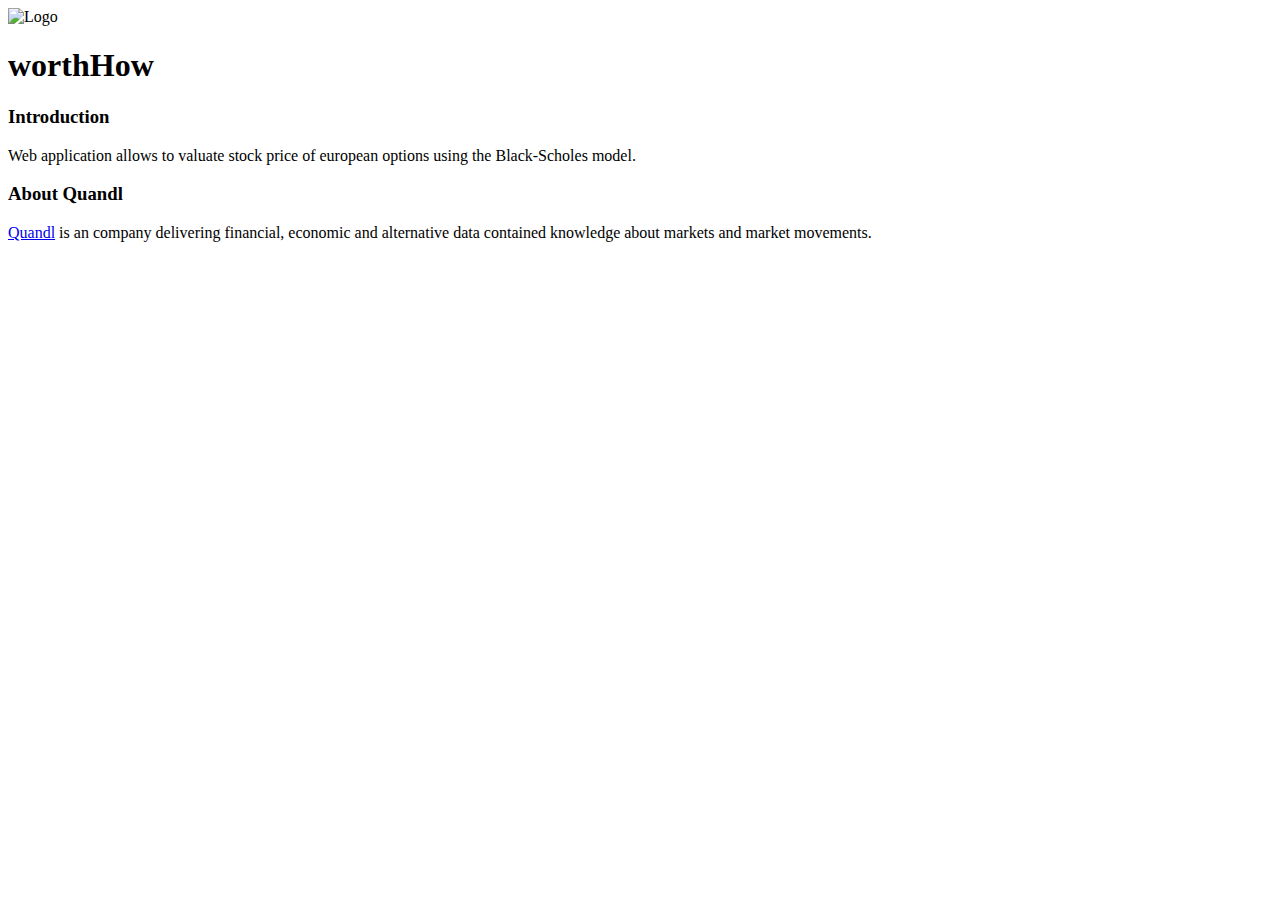
<file: application/src/main/resources/templates/index.html>
<!DOCTYPE HTML>
<html xmlns:layout="http://www.ultraq.net.nz/thymeleaf/layout" xmlns:th="http://www.w3.org/1999/xhtml"
      layout:decorator="layout">
<head>
    <title>Start</title>
</head>
<div class="contrainer-fluid" layout:fragment="content">
    <div class="row">
        <div class="col-md-2">
            <img  class="img-responsive" style="margin: 0 auto" th:src="@{~/images/worthHowLogo.png}" alt="Logo"/>
        </div>
        <div class="col-md-10">
            <div class="jumbotron">
                    <h1 class="text-center">worthHow</h1>
            </div>
        </div>
    </div>
    <div class="row">
        <div class="col-md-6">
            <h3>Introduction</h3>
            <p>Web application allows to valuate stock price
                of european options using the Black-Scholes model.</p>
        </div>
        <div class="col-md-6">
            <h3>About Quandl</h3>
            <p><a href="https://www.quandl.com/" target="_blank">Quandl</a> is an company delivering financial, economic and alternative data contained knowledge about markets and market movements.</p>
        </div>
    </div>
</div>
</html>
</file>
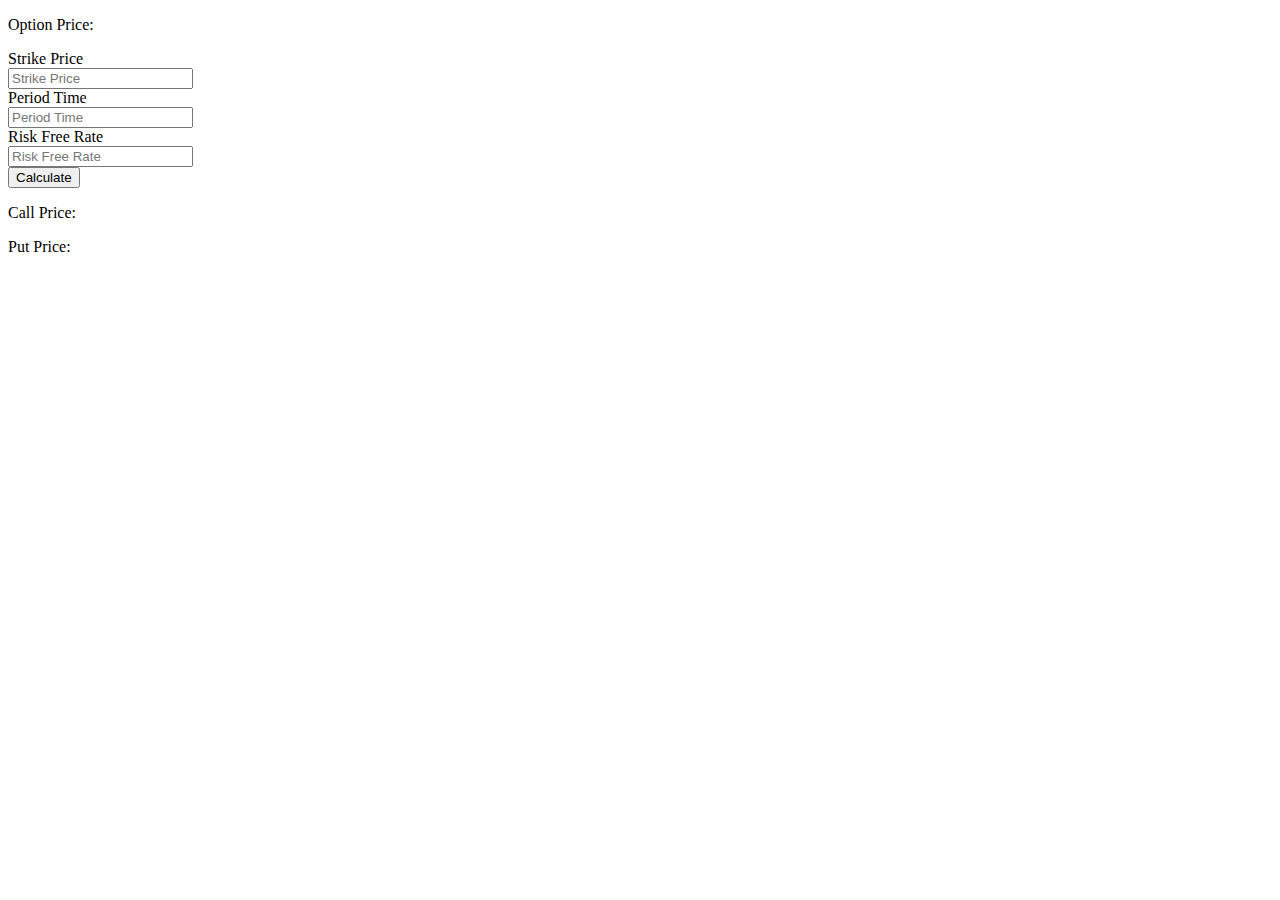
<file: application/src/main/resources/templates/view/BlackScholesView.html>
<!DOCTYPE HTML>
<html xmlns:layout="http://www.ultraq.net.nz/thymeleaf/layout" xmlns:th="http://www.w3.org/1999/xhtml"
      layout:decorator="layout">
<head>
    <title>Black-Scholes</title>
    <meta http-equiv="Content-Type" content="text/html; charset=UTF-8"/>
</head>
<div class="row" layout:fragment="content">
    <div class="col-md-5">
        <form class="form-horizontal" th:action="@{/blackscholes/calculate}" method="get">
            <p class="col-md-offset-1">Option Price:</p>
            <div class="form-group">
                <label for="strikePrice" class="col-md-4 control-label">Strike
                    Price</label>
                <div class="col-md-8">
                    <input type="text" class="form-control" id="strikePrice"
                           placeholder="Strike Price" th:value="*{strikePrice}"/>
                </div>
            </div>
            <div class="form-group">
                <label for="periodTime" class="col-md-4 control-label">Period
                    Time</label>
                <div class="col-md-8">
                <input type="text" class="form-control" id="periodTime"
                placeholder="Period Time" th:value="*{periodTime}"/>
                <!--placeholder="Execute Price" th:field="*{executePrice}"/>-->
                </div>
            </div>
            <div class="form-group">
                <label for="riskFreeRate" class="col-md-4 control-label">Risk
                    Free Rate</label>
                <div class="col-md-8">
                    <input type="text" class="form-control" id="riskFreeRate"
                           placeholder="Risk Free Rate"  th:value="*{riskFreeRate}"/>
                    <!--placeholder="Execute Price" th:field="*{executePrice}"/>-->
                </div>
            </div>
            <div class="form-group">
                <div class="col-md-11 col-md-offset-1">
                    <button type="submit" class="col-lg-12 btn btn-primary">Calculate</button>
                </div>
            </div>
        </form>
    </div>
    <div class="col-md-3 col-md-offset-1">
        <p>Call Price: <span th:text="${priceCall}"/></p>
    </div>
    <div class="col-md-3">
        <p>Put Price: <span th:text="${pricePut}"/></p>
    </div>
</div>
</html>
</file>
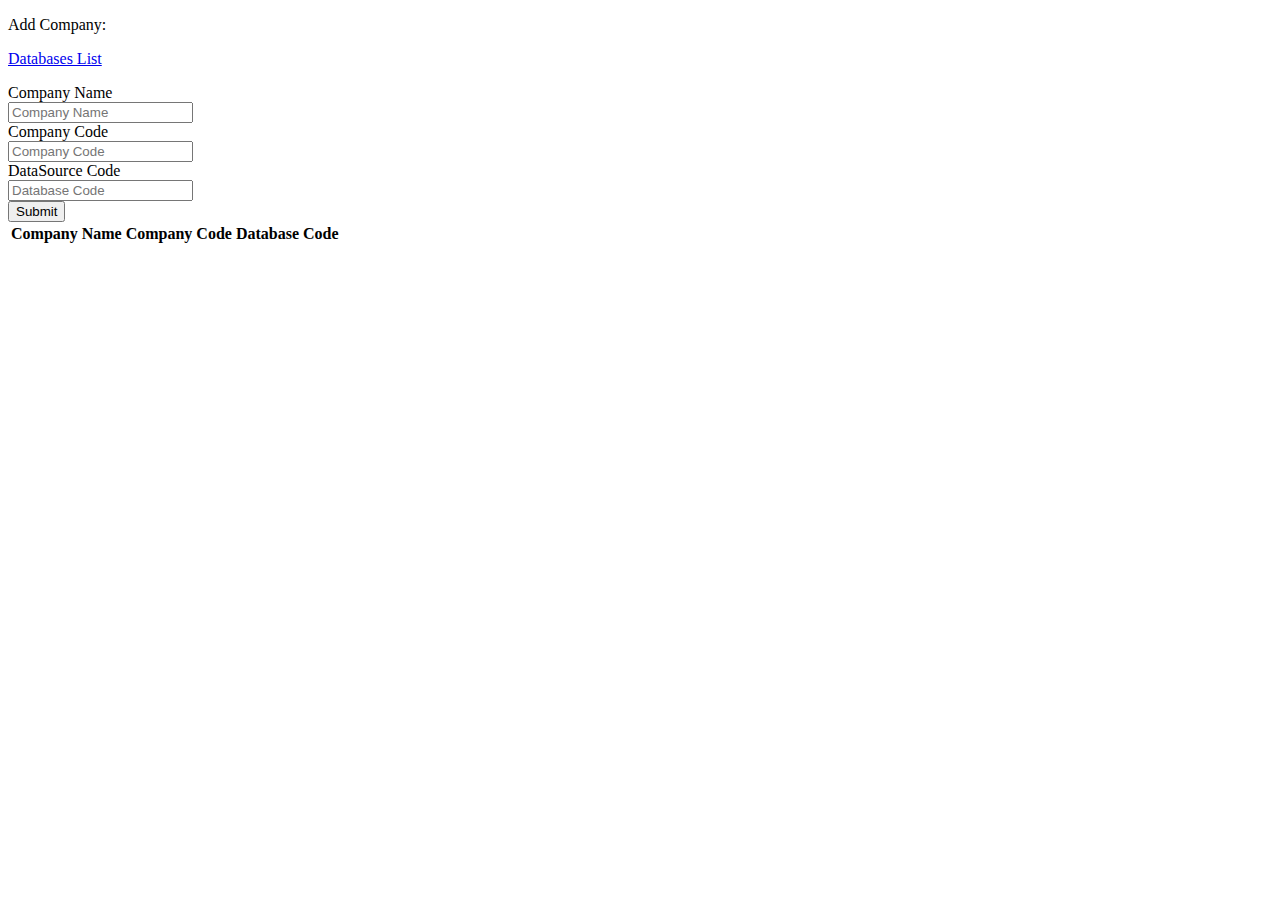
<file: application/src/main/resources/templates/view/CompanyView.html>
<!DOCTYPE HTML>
<html xmlns:layout="http://www.ultraq.net.nz/thymeleaf/layout" xmlns:th="http://www.w3.org/1999/xhtml"
      layout:decorator="layout">
<head>
    <title>Company</title>
    <meta http-equiv="Content-Type" content="text/html; charset=UTF-8"/>
</head>
<div class="row" layout:fragment="content">
    <div class="col-md-5">
        <form class="form-horizontal" th:object="${company}" th:action="@{/company/add}" method="get">
            <p class="col-lg-offset-1 col-lg-5">Add Company:</p><p class="text-right col-lg-6"><a href="https://www.quandl.com/search" target="_blank">Databases List</a></p>
            <input type="hidden" th:field="*{id}"/>
            <div class="form-group">
                <label for="companyName" class="col-lg-4 control-label">Company
                    Name</label>
                <div class="col-lg-8">
                    <input type="text" class="form-control" id="companyName"
                           placeholder="Company Name" th:field="*{companyName}"/>
                </div>
            </div>
            <div class="form-group">
                <label for="companyCode" class="col-lg-4 control-label">Company
                    Code</label>
                <div class="col-lg-8">
                    <input type="text" class="form-control" id="companyCode"
                           placeholder="Company Code" th:field="*{companyCode}"/>
                </div>
            </div>
            <div class="form-group">
                <label for="dataSource" class="col-lg-4 control-label">DataSource
                    Code</label>
                <div class="col-lg-8">
                    <input type="text" class="form-control" id="dataSource"
                           placeholder="Database Code" th:field="*{databaseCode}"/>
                </div>
            </div>
            <div class="form-group">
                <div class="col-lg-11 col-lg-offset-1">
                    <button type="submit" class="col-lg-12 btn btn-primary">Submit</button>
                </div>
            </div>
        </form>
    </div>
    <div class="col-md-7">
        <table class="table table-striped table-hover ">
            <thead>
            <tr>
                <!-- <th>Company Id</th>  -->
                <th>Company Name</th>
                <th>Company Code</th>
                <th>Database Code</th>
            </tr>
            </thead>
            <tr th:each="company : ${companies}">
                <!-- <td th:text="${company.id}"></td>  -->
                <td th:text="${company.companyName}"></td>
                <td th:text="${company.companyCode}"></td>
                <td th:text="${company.databaseCode}"></td>
                <td><a class="btn btn-warning" href="#" th:href="${'/company/edit/' + company.id}"><span
                        class="glyphicon glyphicon-edit"></span></a></td>
                <td><a class="btn btn-danger" href="#" th:href="${'/company/delete/' + company.id}"><span
                        class="glyphicon glyphicon-remove"></span></a></td>
            </tr>

        </table>
    </div>
</div>
</html>
</file>
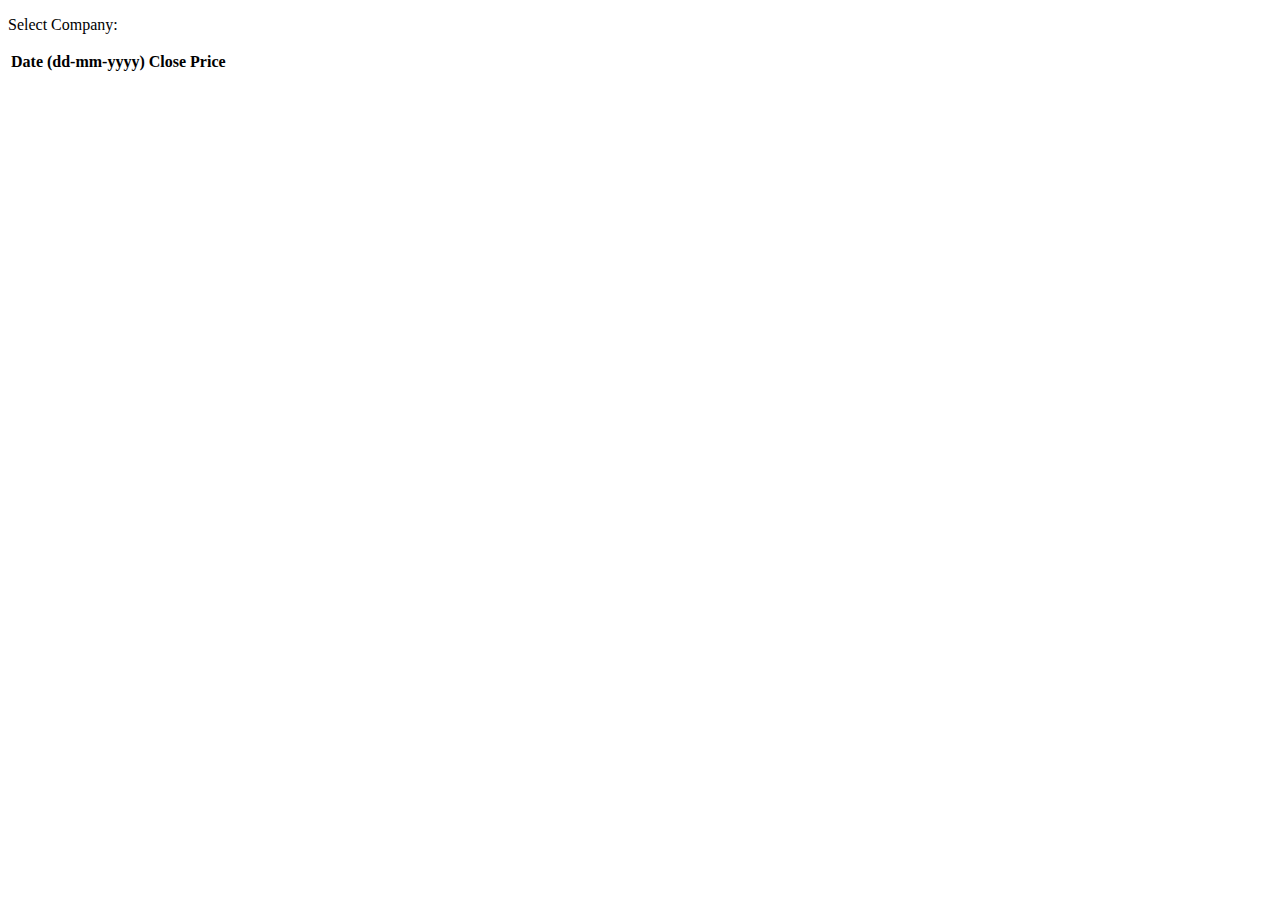
<file: application/src/main/resources/templates/view/PriceView.html>
<!DOCTYPE HTML>
<html xmlns:layout="http://www.ultraq.net.nz/thymeleaf/layout" xmlns:th="http://www.w3.org/1999/xhtml"
      layout:decorator="layout">
<head>
    <title>Period Data</title>
</head>
<body>
<div class="row" layout:fragment="content">
    <div class="col-md-5">
            <p class="col-lg-offset-1">Select Company:</p>
            <div class="List-group">
                <a href="#" class="list-group-item container-fluid" th:each="company : ${companies}" th:href="${'/price/load/'+ company.id}">
                    <span class="col-md-4" th:text="${company.databaseCode}"/>
                    <span class="col-md-4" th:text="${company.companyName}"/>
                    <span class="col-md-4" th:text="${company.companyCode}"/>
                </a>
            </div>
    </div>
    <div class="col-md-7">
        <table class="table table-striped table-hover">
            <thead>
            <tr>
                <th>Date (dd-mm-yyyy)</th>
                <th>Close Price</th>
            </tr>
            </thead>
            <tbody style="height: 120px; overflow-y: auto;">
            <tr th:each="dataset : ${datasets}">
                <td th:text="${dataset.stockDate}"></td>
                <td th:text="${dataset.closePrice}"></td>
            </tr>
            </tbody>
        </table>
    </div>
</div>
</body>
</html>
</file>
